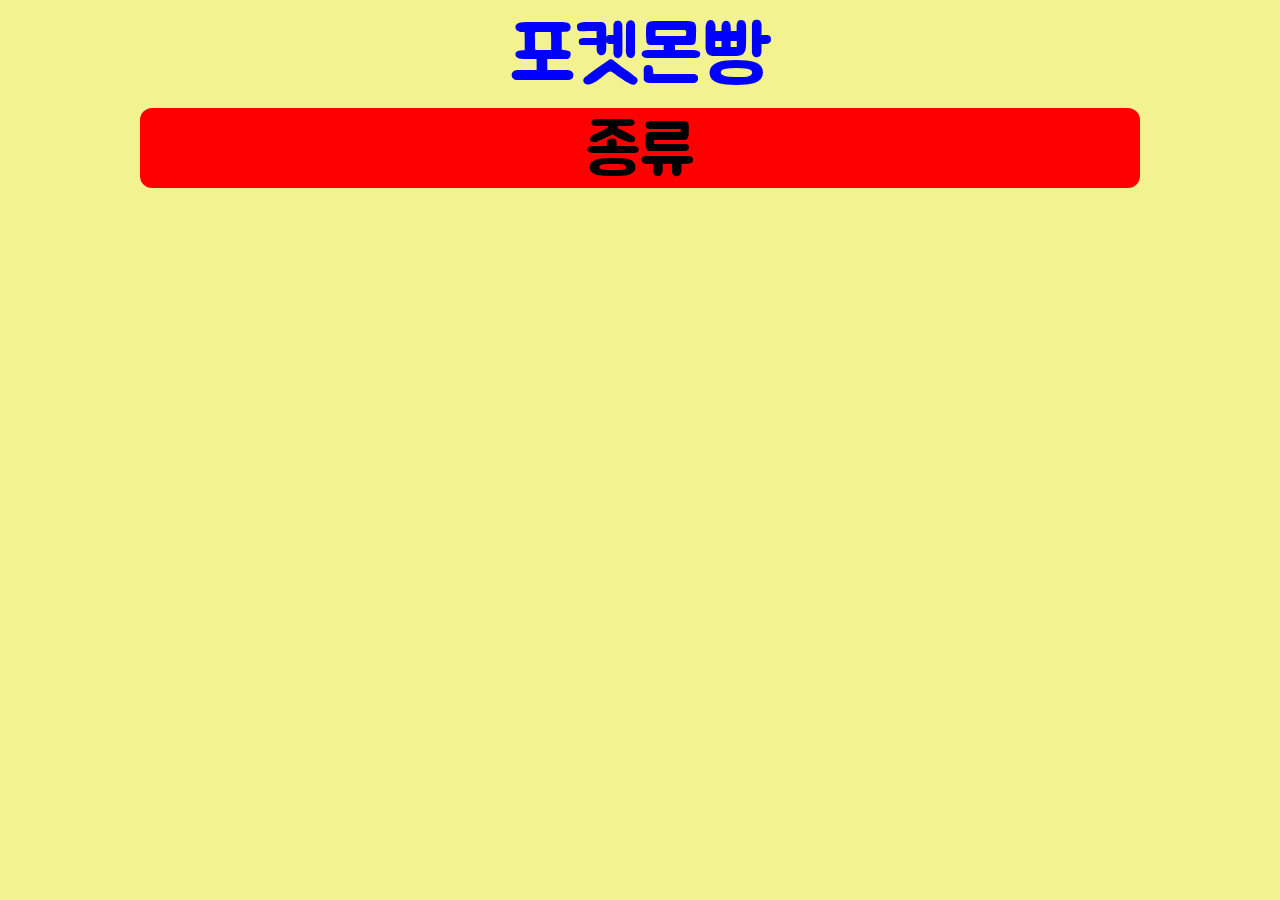
<file: index.html>
<!DOCTYPE html>
<html lang="en">
<head>
    <meta charset="UTF-8">
    <meta http-equiv="X-UA-Compatible" content="IE=edge">
    <meta name="viewport" content="width=device-width, initial-scale=1.0">
    <link rel="preconnect" href="https://fonts.googleapis.com">
    <link rel="preconnect" href="https://fonts.gstatic.com" crossorigin>
    <link href="https://fonts.googleapis.com/css2?family=Jua&display=swap" rel="stylesheet">
    <title>HOME</title>
    <link rel="stylesheet" href="style.css">
</head>
<body>
    <header class = "header">포켓몬빵</header>
    <button class = "kind" onclick="location.href='kind.html'">종류</button>
</body>
</html>
</file>
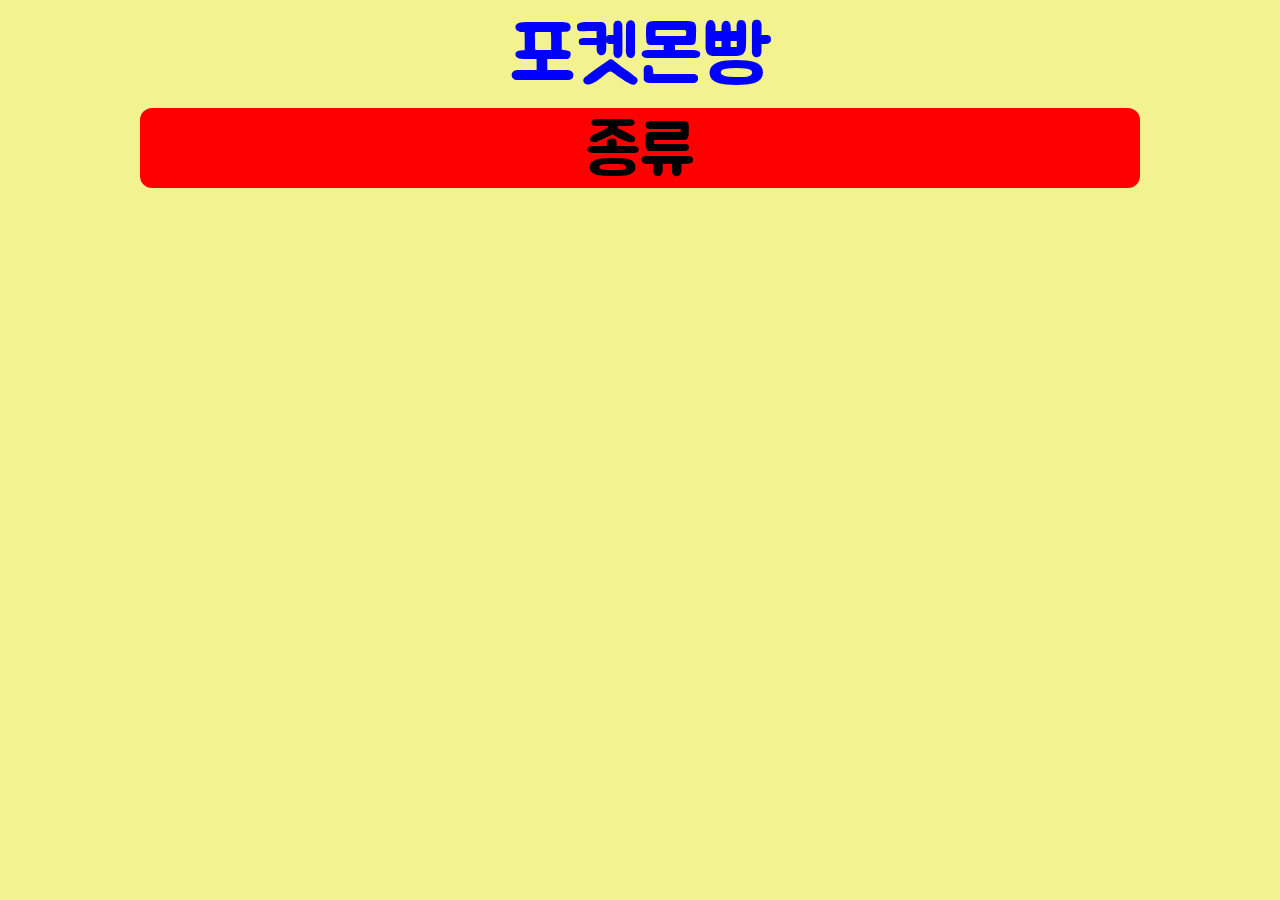
<file: home.html>
<!DOCTYPE html>
<html lang="en">
<head>
    <meta charset="UTF-8">
    <meta http-equiv="X-UA-Compatible" content="IE=edge">
    <meta name="viewport" content="width=device-width, initial-scale=1.0">
    <link rel="preconnect" href="https://fonts.googleapis.com">
    <link rel="preconnect" href="https://fonts.gstatic.com" crossorigin>
    <link href="https://fonts.googleapis.com/css2?family=Jua&display=swap" rel="stylesheet">
    <title>HOME</title>
    <link rel="stylesheet" href="style.css">
</head>
<body>
    <header class = "header">포켓몬빵</header>
    <button class = "kind" onclick="location.href='kind.html'">종류</button>
</body>
</html>
</file>
<file: style.css>
body {
    background-color: rgb(242, 242, 145);
}
.header {
    color : blue;
    font-size : 500%;
    font-family: 'Jua', sans-serif;
    text-align: center;
}
.kind {
    background-color: red;
    font-size: 70px;
    height: 80px;
    width: 1000px;
    margin: auto;
    display: block;
    border-radius: 12px;
    border: 0;
    outline: 0;
    font-family: 'Jua', sans-serif;
    text-align: center;
}
</file>
